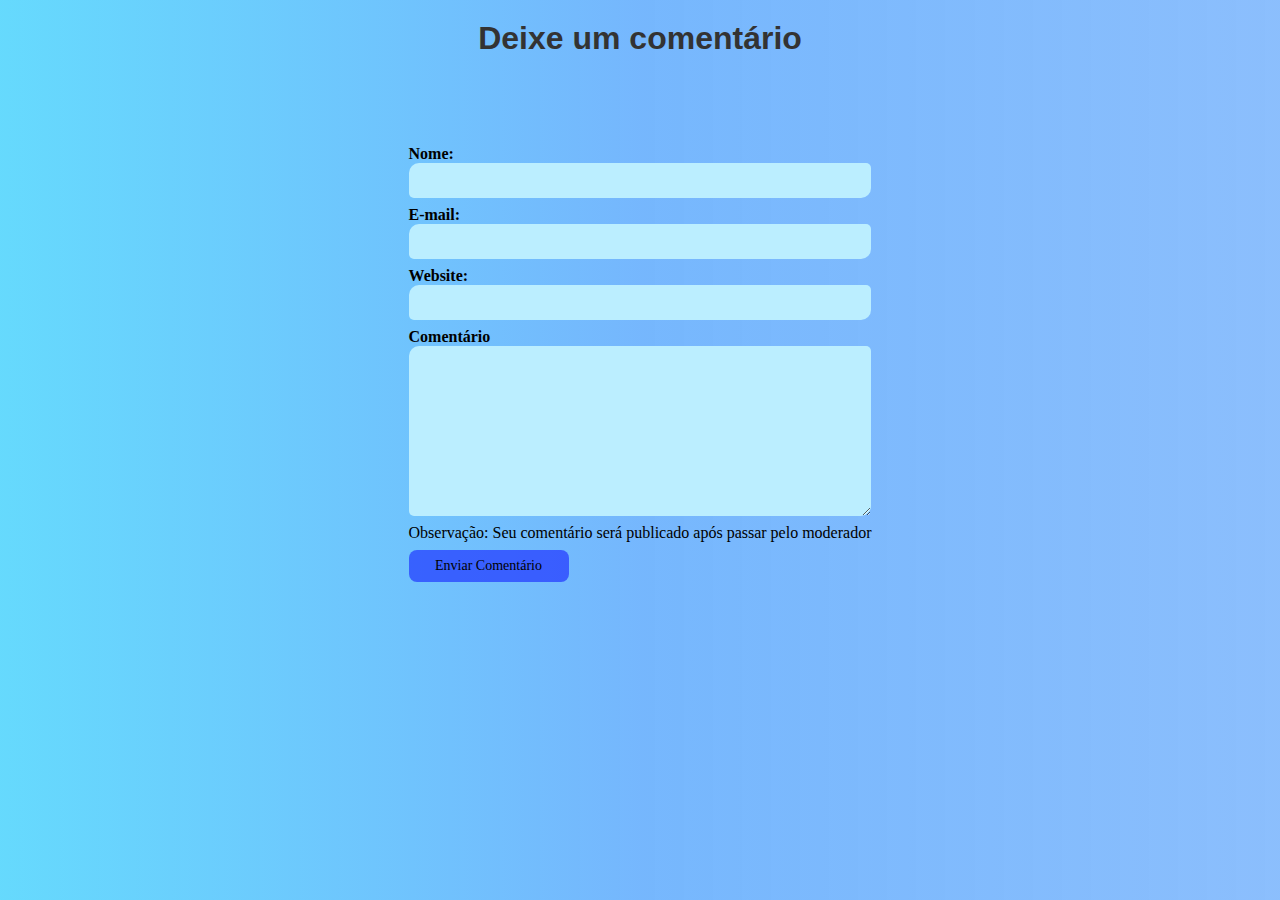
<file: CONTATO/contato.html>
<!DOCTYPE html>
<html lang="pt-BR">

<head>
    <meta charset="UTF-8">
    <meta name="viewport" content="width=device-width, initial-scale=1.0">
    <link rel="stylesheet" href="style.css">
    <title>Contato - Essence</title>
</head>

<body>
    <header>
        <h1>Deixe um comentário</h1>
    </header>
    <main>
        <form action="" onsubmit="enviar(event)">
            <div id="content">
                <label for="nome">Nome:</label>
                <input type="text" id="nome" name="nome" required>

                <label for="email">E-mail:</label>
                <input type="email" id="email" name="email" required>

                <label for="nome">Website:</label>
                <input type="url" id="website" name="website" required>

                <label for="">Comentário</label>
                <textarea name="menssagem" id="menssagem" cols="30" rows="10"></textarea>

                <p>Observação: Seu comentário será publicado após passar pelo moderador</p>
                <button id="enviar" type="submit">Enviar Comentário</button>
            </div>
        </form>
    </main>
    <script src="script.js"></script>

</body>

</html>
</file>
<file: CONTATO/style.css>
* {
            margin: 0;
            padding: 0;
            box-sizing: border-box;
        }
        body{
            background: linear-gradient(to right, #01c1fc9a,#017afc8a, #0171fa74);
        }
        header{
            text-align: center;
            padding: 20px;
            color: #333;
            font-family: Arial, sans-serif;
            margin-bottom: 50px;
        }
        header h1 {
            font-size: 2rem;
            margin-bottom: 10px;
        }
        header h2 {
            font-size: 1.2rem;
            margin-bottom: 10px;
        }
        header p {
            font-size: 1rem;
            margin-bottom: 10px;
        }

        form {
            display: flex;
            justify-content: center;
        }

        #content {
            display: flex;
            flex-direction: column;
        }

        #content label {
            font-weight: bold;
        }

        #content label,
        p,
        button {
            margin: 8px 0px 0px 0px;
            /*top rigth botton left*/
        }

        #content input,
        textarea {
            border-radius: 10px 5px;
            background: rgb(187, 238, 255);
            padding: 10px;
            border-style: hidden;
        }

        #content input:hover,
        textarea:hover {
            background-color:  #cdf2fefe;;
        }

        button {
            font-family: cursive;
            font-size: 14px;
            width: 10rem;
            height: 2rem;
            border-style: none;
            border-radius: 8px;
            background-color: rgba(0, 0, 255, 0.5);
            cursor: pointer;
        }

        button:hover {
            font-size: 14.5px;
            background-color: rgba(0, 0, 255, 0.6);
        }
</file>
